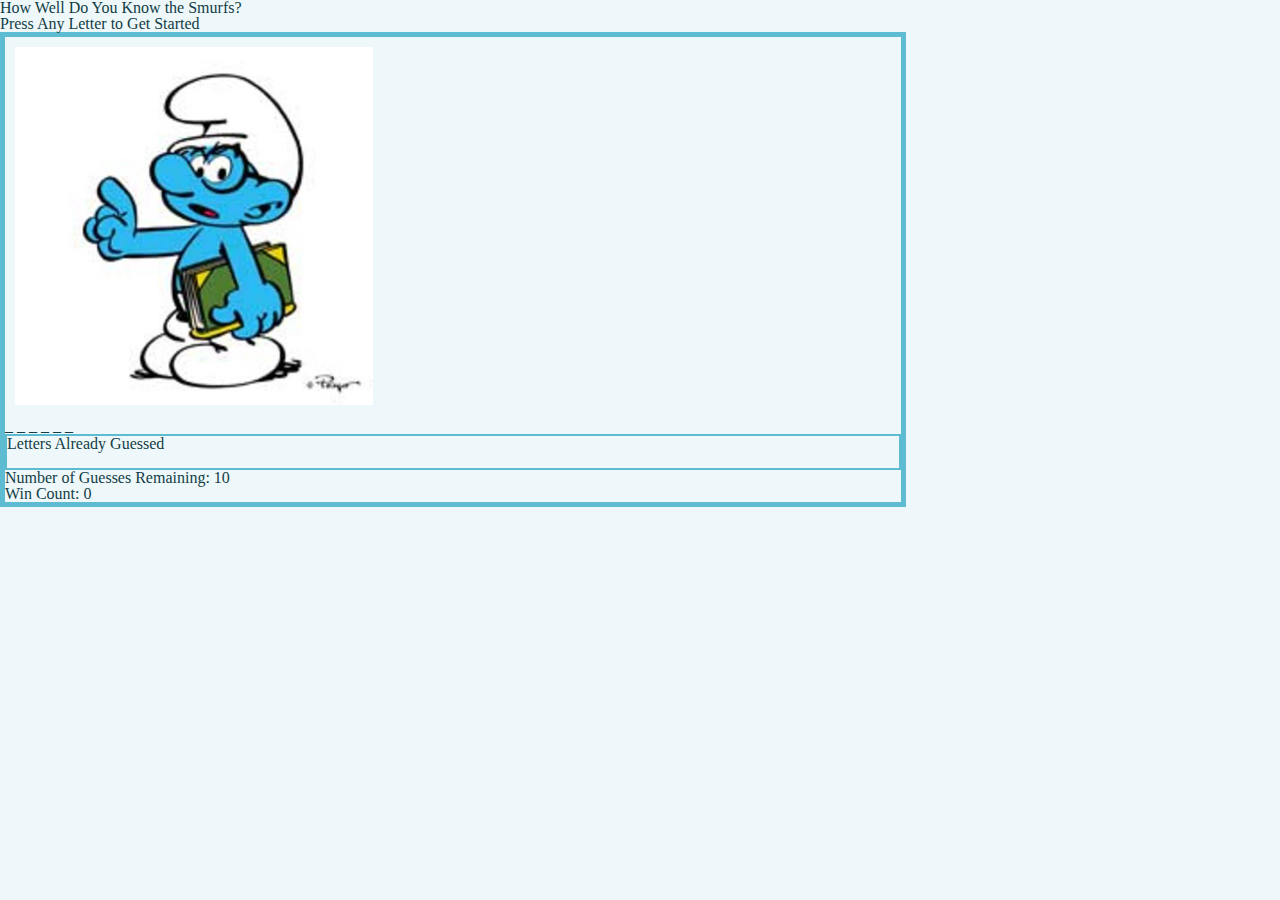
<file: index.html>
<!doctype html>
<html lang="en">

<head>
  <!-- Required meta tags -->
  <meta charset="utf-8">
  <meta name="viewport" content="width=device-width, initial-scale=1, shrink-to-fit=no">

  <!-- CSS -->
  <link rel="stylesheet" href="assets/css/reset.css">
  <link rel="stylesheet" href="https://stackpath.bootstrapcdn.com/bootstrap/4.2.1/css/bootstrap.min.css" integrity="sha384-GJzZqFGwb1QTTN6wy59ffF1BuGJpLSa9DkKMp0DgiMDm4iYMj70gZWKYbI706tWS" crossorigin="anonymous">
  <link rel="stylesheet" href="assets/css/style.css">
  <title>Word Guess Game</title>
</head>

<body>

  <!--Header-->

  <h3 class="text-center" id= "jumbo-title">How Well Do You Know the Smurfs?</h3>
  <p class="text-center" id= "get-started">Press Any Letter to Get Started</p>

  <!--Main Container-->

  <div class="card mx-auto">
<!-- Changing Image-->
    <img class="mx-auto card-img-top mw-75 img-fluid" id="changing-image" src="assets/images/pjimage.png" alt="Group of Retro Smurfs">

    <div class="card-body">
      <h1 class="card-title text-center" id="guess-word"></h1>
  <!--Guess Box-->
      <div class="guess-border-box" id = "guess-frame">
        <p class="card-title text-center guess-title text-mute">Letters Already Guessed</p>
        <br>
        <p class="card-text text-center" id="guessed-letters-box"></p>
      </div>
  <!--Guess and Win Counters-->
      <p class="card-text text-center">Number of Guesses Remaining: <span id="guess-count">10</span></p>
      <p class="card-text text-center">Win Count: <span id="win-count">0</span></p>
  <!--Play Again and Exit-->
      <button onclick="playAgain()" class="btn btn-primary hide" id="button">Get Smurfing! Play Again!</button>
      <p class="card-text text-center hide" id="go-away">No Way! Get Me the Smurf <a href="https://www.google.com/">Out of Here</a></p>
    </div>
  </div>

  <!--JavaScript -->

  <script src="assets/javascript/game.js"></script>

</body>

</html>
</file>
<file: assets/css/style.css>
/* Universal styling */
h1,
h2,
h3,
h4,
h5,
h6,
p {
  font-family: Comic Sans;
  color: #133d46;
}

body {
  background-color: #eef8fa;
}


/*Styling for Card */
.card {
    width: 70%;
    border: 5px solid #5dbcd2;
    
  }
  
  #changing-image {
    width: 40%;
    padding: 10px;
  }
  
  .guess-border-box {
    border: 2px solid #5dbcd2;
  }
  
  .btn {
    background-color: #5dbcd2;
    width: 100%;
    height: 3em;
    font-size: 1em;
    color: blanchedalmond;
    padding: .2em;
  }
  
  .guess-title {
    font: 1.5em;
  }

  /* Hide class */
  
  .hide {
    display: none;
  }
  
 /* Media query for smaller screens (image adjust) */
  
  @media only screen and (max-width: 600px) {

    #jumbo-title {
      font-size: 1.2em;
    }

    #changing-image {
      width: 100%;
    }
    
  }
</file>
